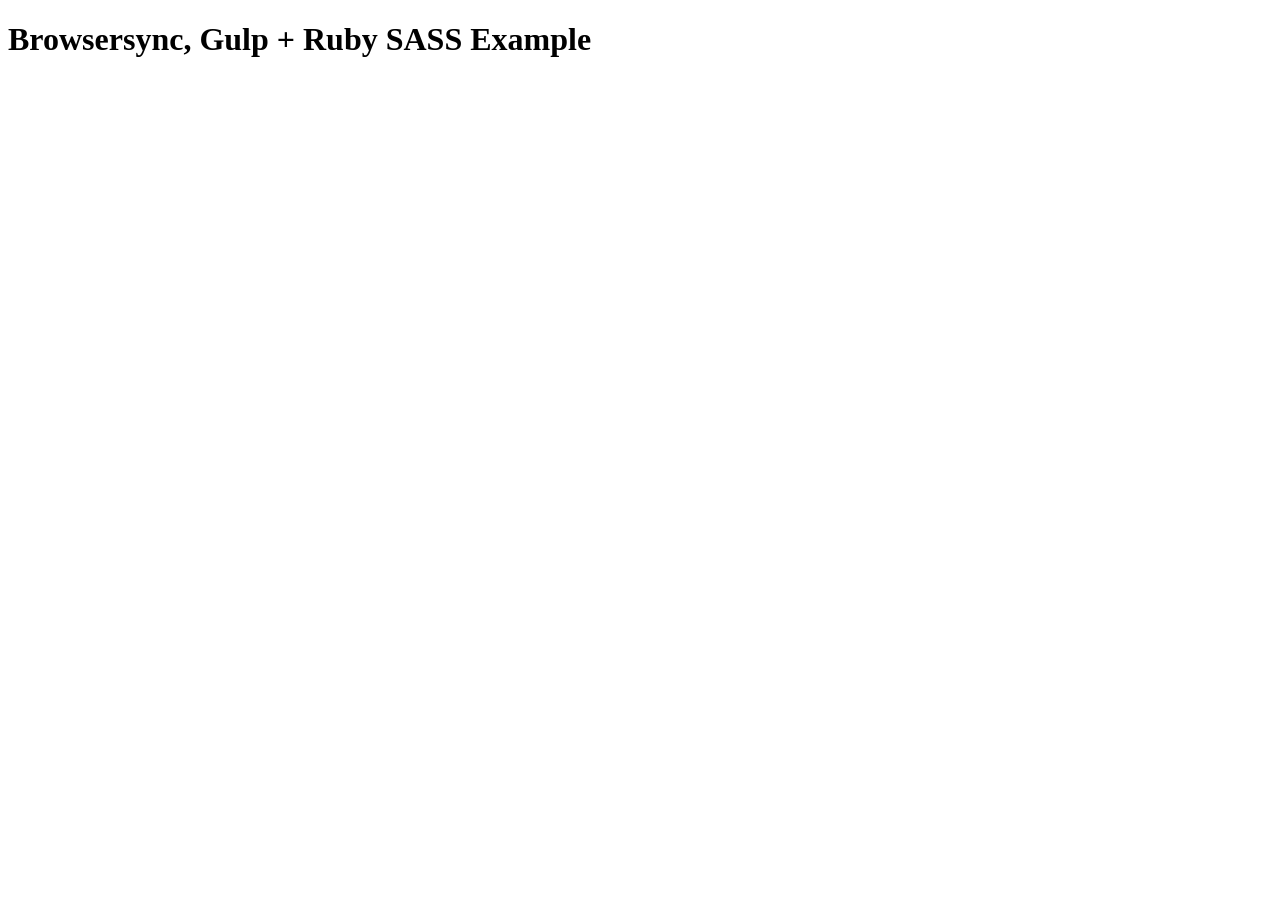
<file: kaicaibao1-master/foodChange/node_modules/bs-recipes/recipes/gulp.ruby.sass/app/index.html>
<!doctype html>
<html lang="en-US">
<head>
    <meta charset="UTF-8">
    <title>Browsersync, Gulp + Ruby SASS Example</title>
    <link rel='stylesheet' href='css/main.css'>
</head>
<body>
    <h1>Browsersync, Gulp + Ruby SASS Example</h1>
</body>
</html>
</file>
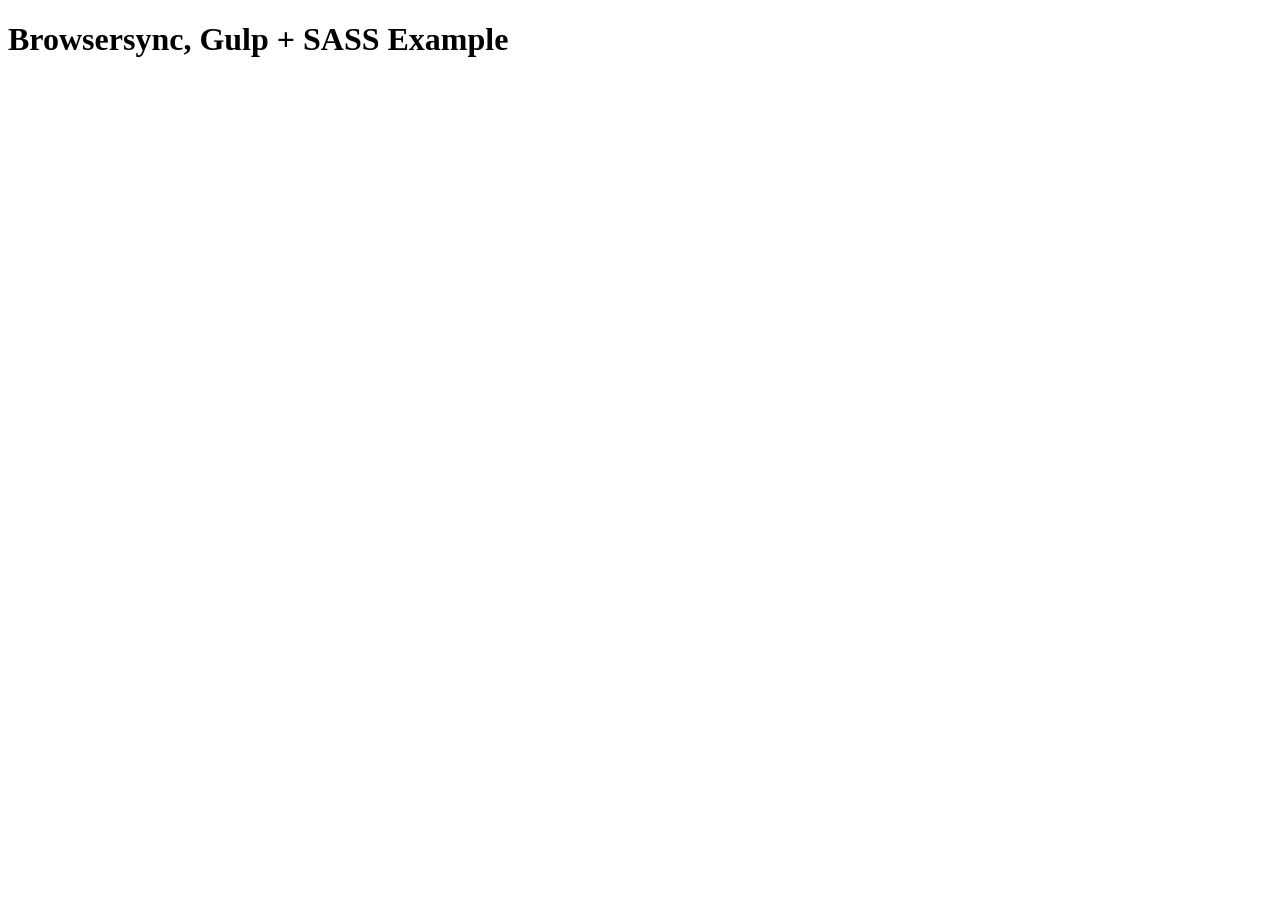
<file: kaicaibao1-master/foodChange/node_modules/bs-recipes/recipes/gulp.sass/app/index.html>
<!doctype html>
<html lang="en-US">
<head>
    <meta charset="UTF-8">
    <title>Browsersync, Gulp + SASS Example</title>
    <link rel='stylesheet' href='css/main.css'>
</head>
<body>
    <h1>Browsersync, Gulp + SASS Example</h1>
</body>
</html>
</file>
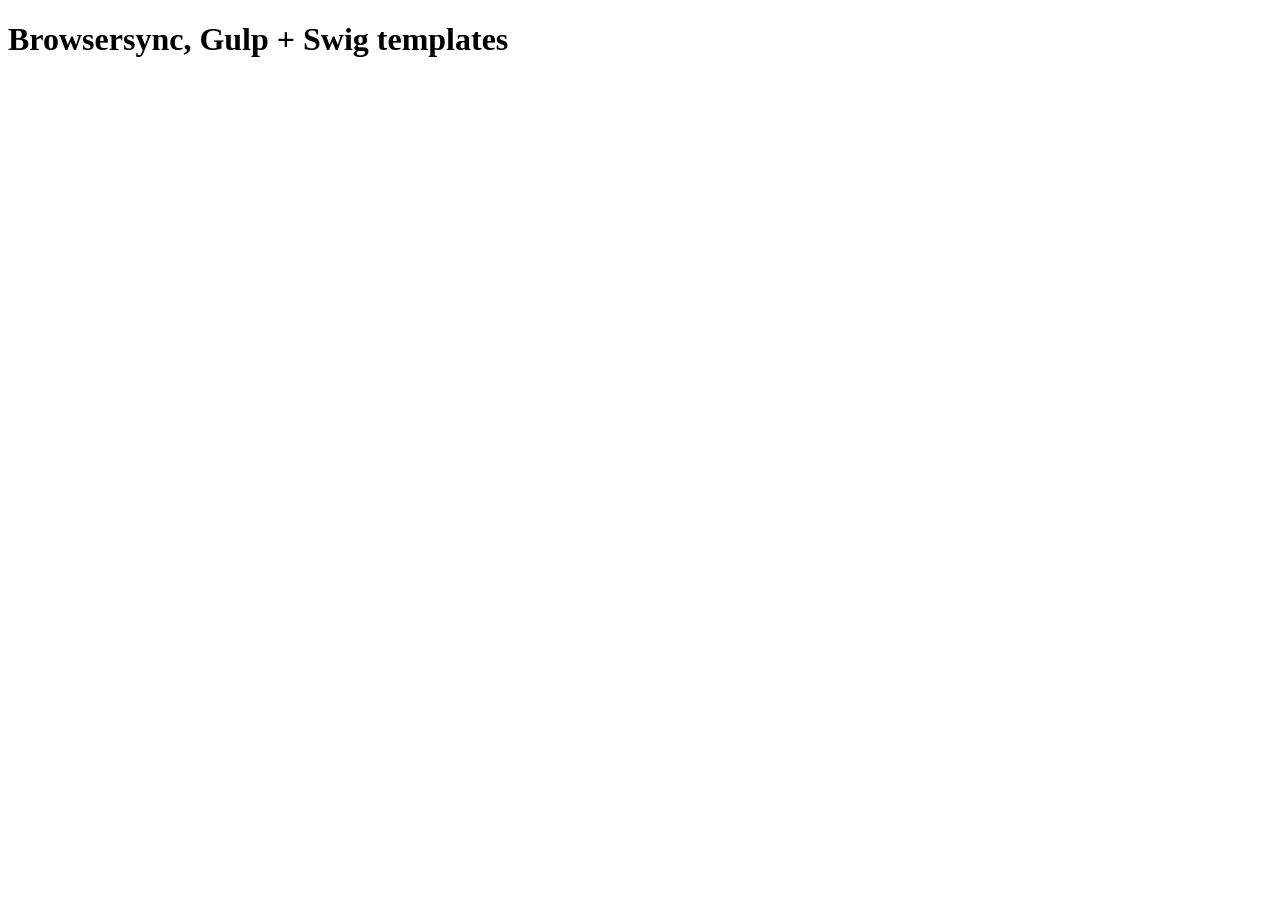
<file: kaicaibao1-master/foodChange/node_modules/bs-recipes/recipes/gulp.swig/app/index.html>
<!doctype html>
<html lang="en-US">
<head>
    <meta charset="UTF-8">
    <title>Browsersync, Gulp + Swig templates</title>
    <link rel='stylesheet' href='css/main.css'>
</head>
<body>
    <h1>Browsersync, Gulp + Swig templates</h1>
</body>
</html>
</file>
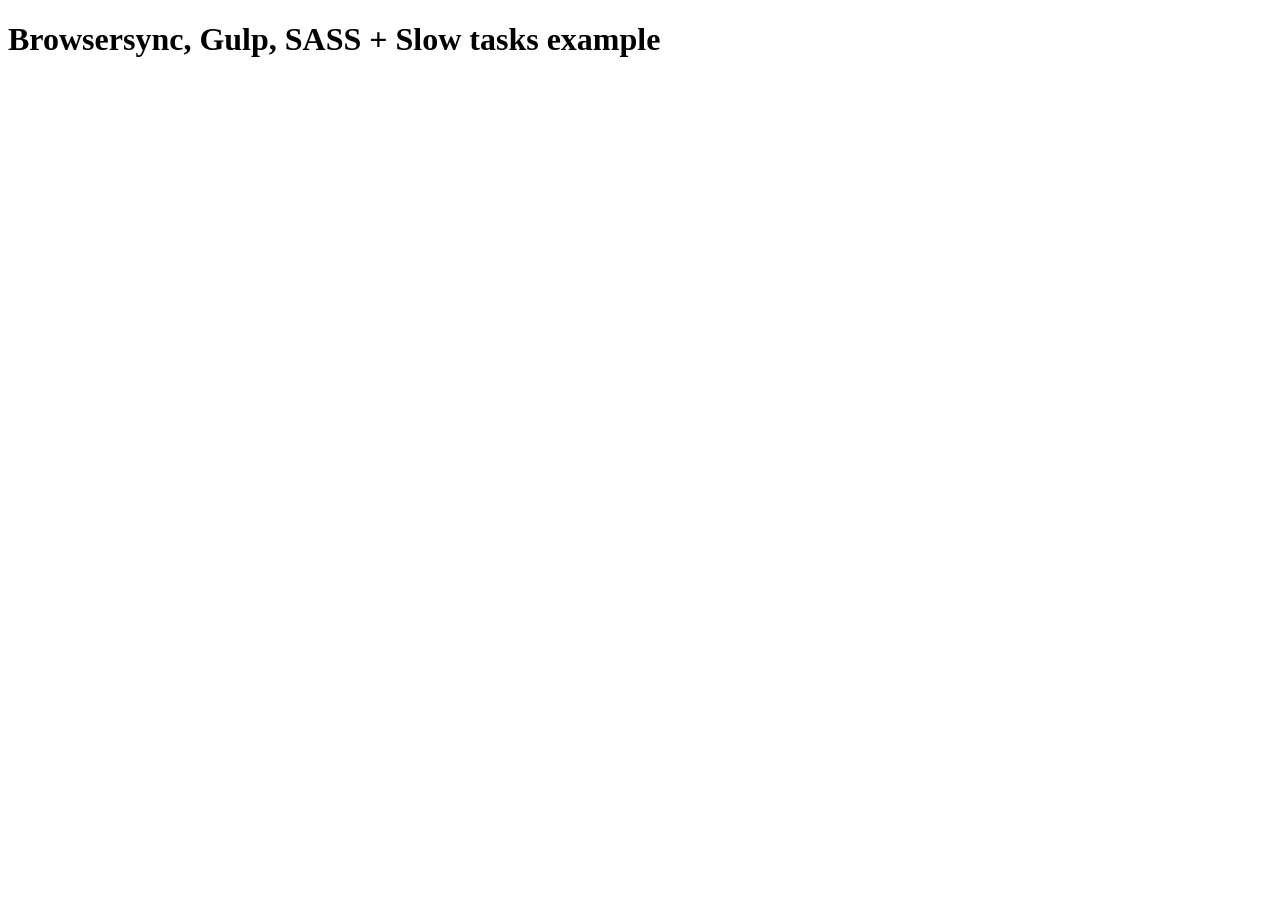
<file: kaicaibao1-master/foodChange/node_modules/bs-recipes/recipes/gulp.task.sequence/app/index.html>
<!doctype html>
<html lang="en-US">
<head>
    <meta charset="UTF-8">
    <title>Browsersync, Gulp, SASS + Slow tasks example</title>
    <link rel='stylesheet' href='css/main.css'>
</head>
<body>
    <h1>Browsersync, Gulp, SASS + Slow tasks example</h1>
</body>
</html>
</file>
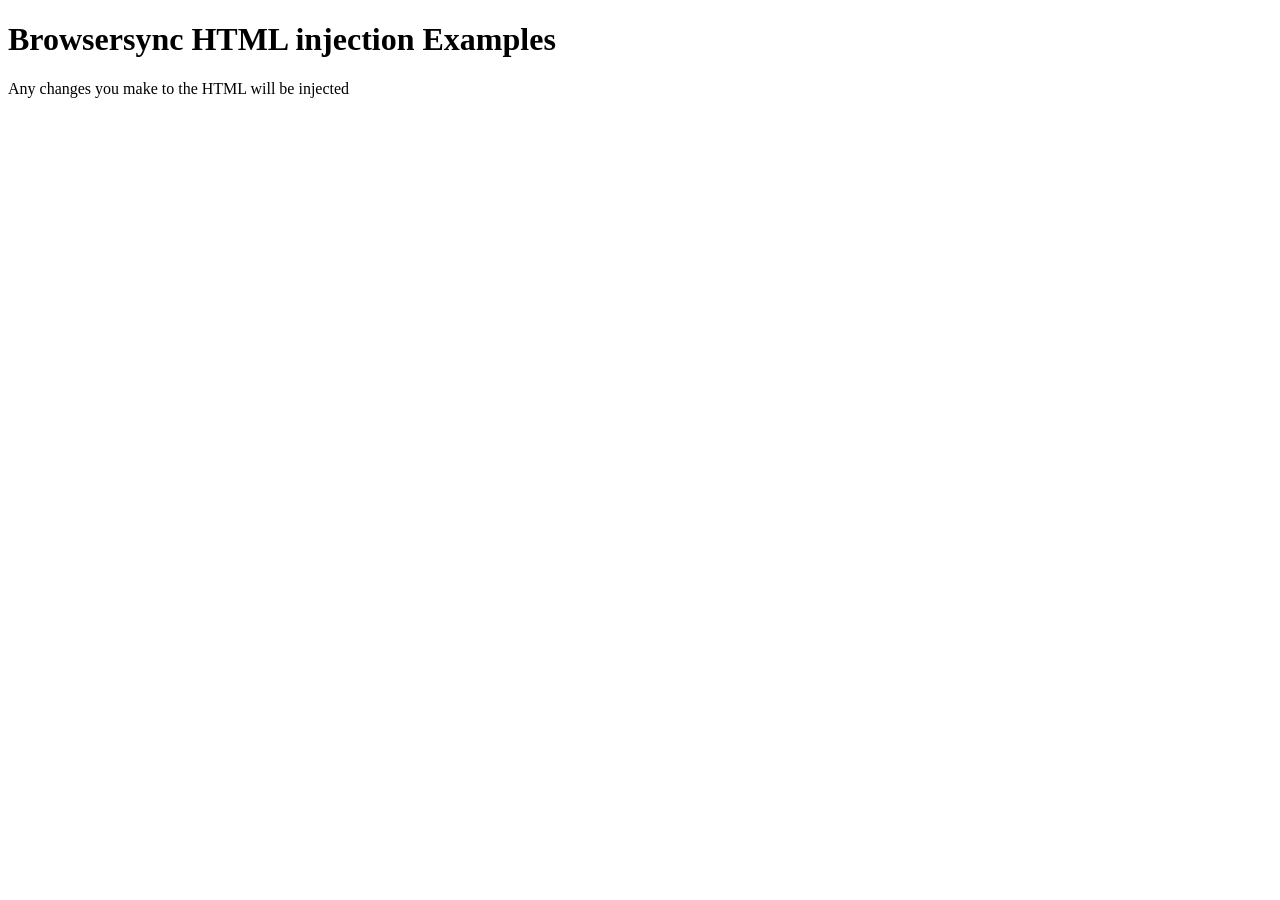
<file: kaicaibao1-master/foodChange/node_modules/bs-recipes/recipes/html.injection/app/index.html>
<!doctype html>
<html lang="en-US">
<head>
    <meta charset="UTF-8">
    <title>Browsersync Server Example</title>
    <link rel='stylesheet' href='css/main.css'>
</head>
<body>

<header>
    <h1>Browsersync HTML injection Examples</h1>
    <p>Any changes you make to the HTML will be injected</p>
</header>

</body>
</html>
</file>
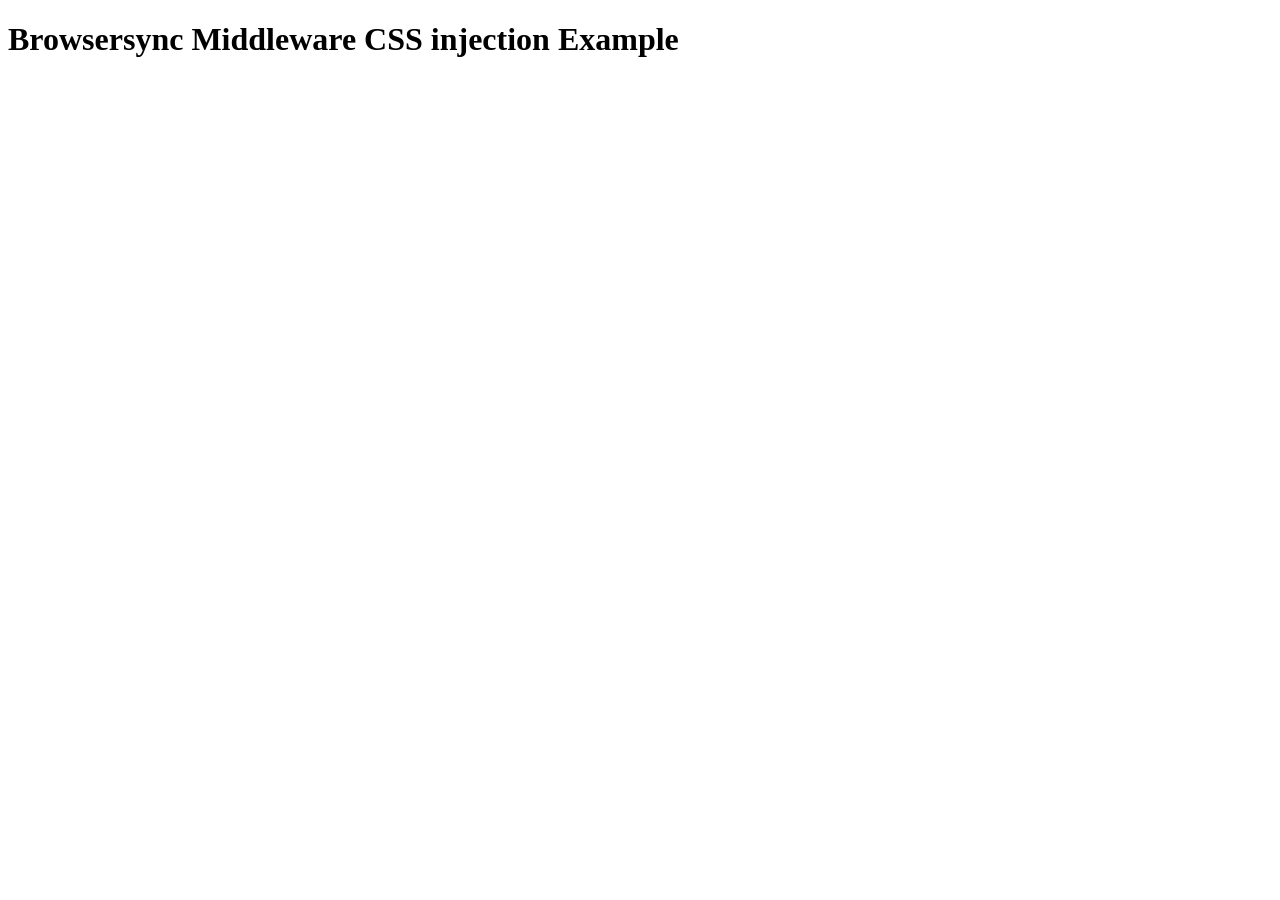
<file: kaicaibao1-master/foodChange/node_modules/bs-recipes/recipes/middleware.css.injection/app/index.html>
<!doctype html>
<html lang="en-US">
<head>
    <meta charset="UTF-8">
    <title>Browsersync Server Example</title>
    <link rel='stylesheet' href='css/main.less'>
</head>
<body>
    <h1>Browsersync Middleware CSS injection Example</h1>
</body>
</html>
</file>
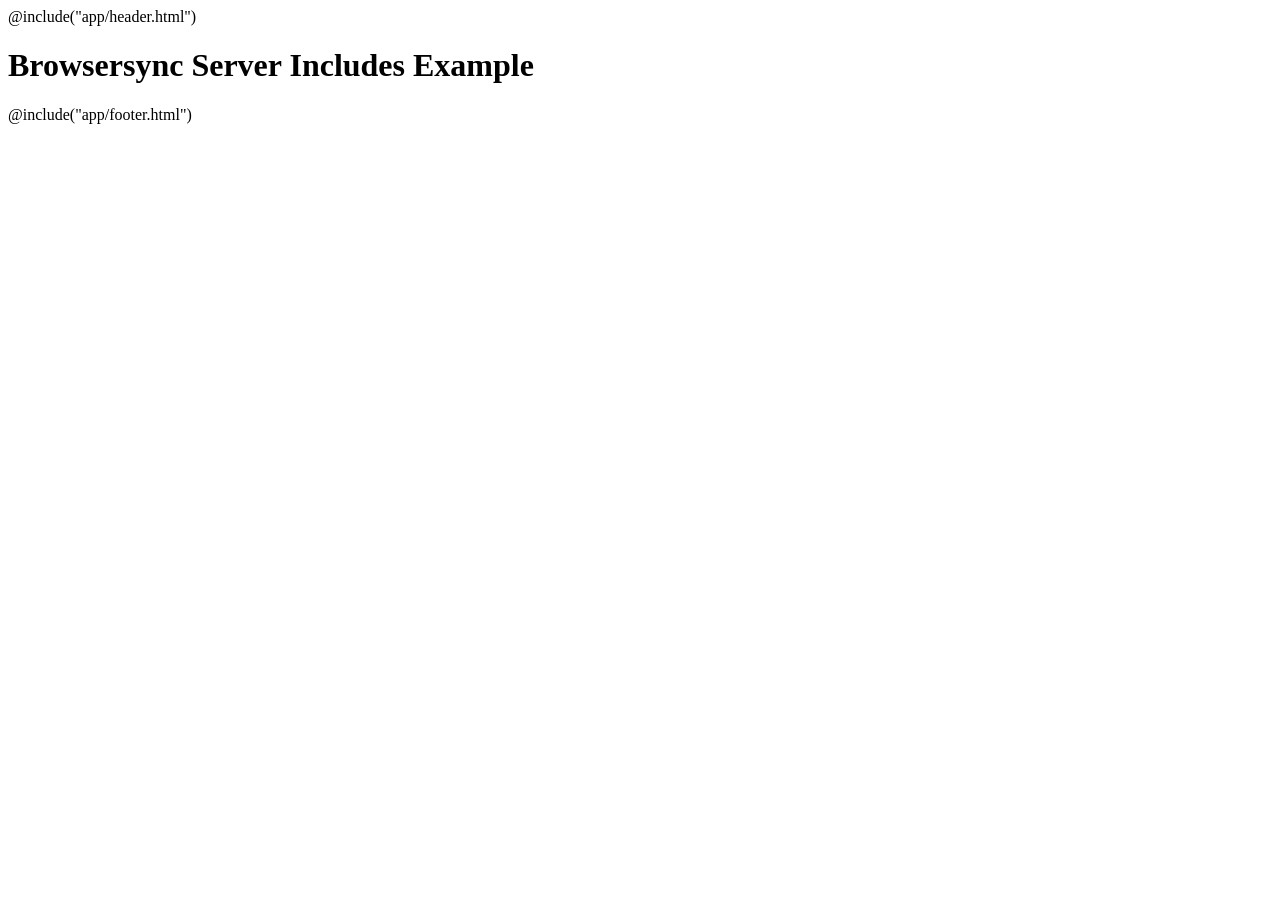
<file: kaicaibao1-master/foodChange/node_modules/bs-recipes/recipes/server.includes/app/index.html>
<!doctype html>
<html lang="en-US">
<head>
    <meta charset="UTF-8">
    <title>Browsersync Server Includes Example</title>
    <link rel='stylesheet' href='css/main.css'>
</head>
<body>
    @include("app/header.html")
    <h1>Browsersync Server Includes Example</h1>
    @include("app/footer.html")
</body>
</html>
</file>
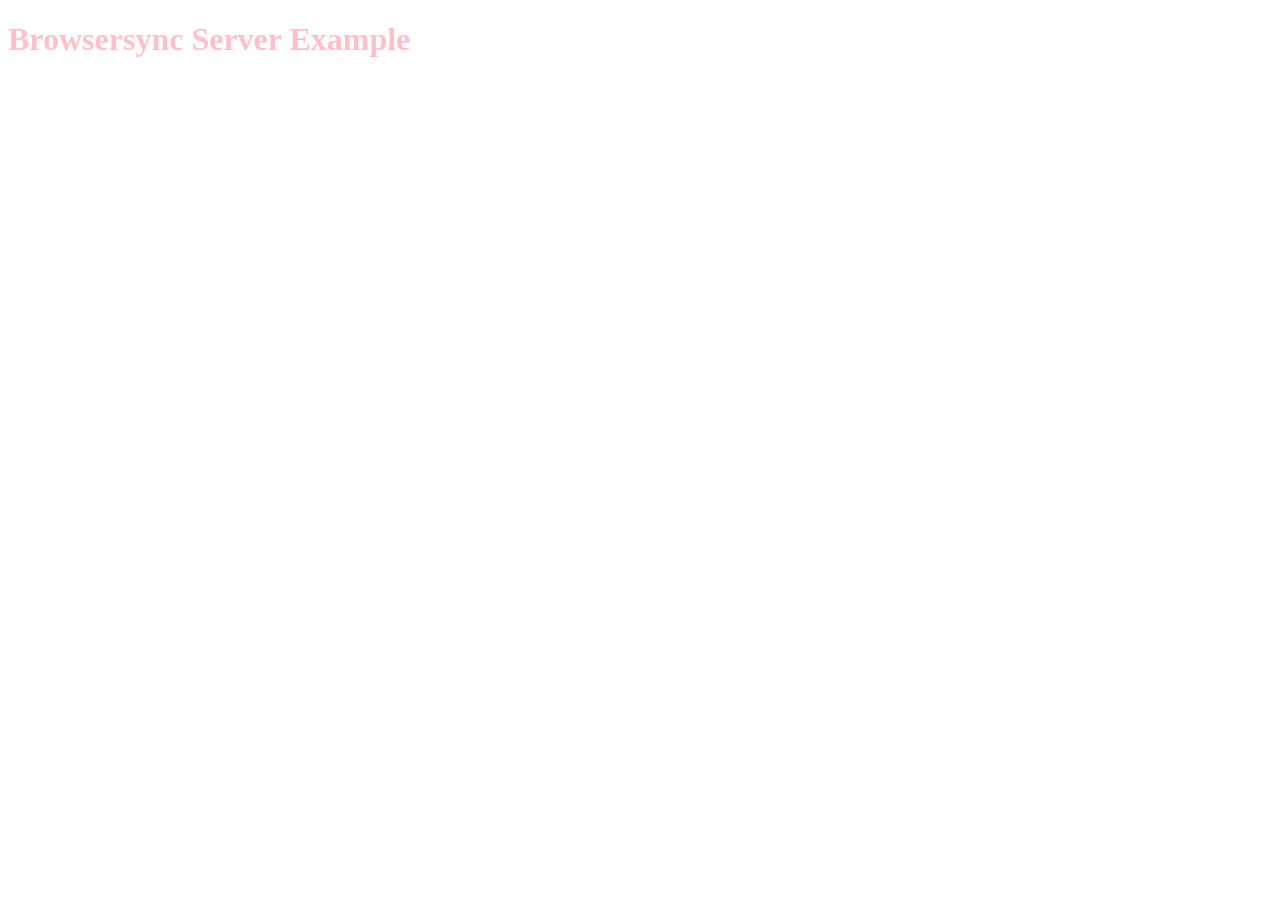
<file: kaicaibao1-master/foodChange/node_modules/bs-recipes/recipes/server.middleware/app/index.html>
<!doctype html>
<html lang="en-US">
<head>
    <meta charset="UTF-8">
    <title>Browsersync Server Example</title>
    <link rel='stylesheet' href='css/main.css'>
</head>
<body>
    <h1>Browsersync Server Example</h1>
</body>
</html>
</file>
<file: kaicaibao1-master/foodChange/node_modules/bs-recipes/recipes/gulp.ruby.sass/app/css/main.css>
body {
  background: white; }



/*# sourceMappingURL=main.css.map */
</file>
<file: kaicaibao1-master/foodChange/node_modules/bs-recipes/recipes/gulp.sass/app/css/main.css>
body {
  background: white; }
</file>
<file: kaicaibao1-master/foodChange/node_modules/bs-recipes/recipes/gulp.swig/app/css/main.css>
body {
  background: white; }
</file>
<file: kaicaibao1-master/foodChange/node_modules/bs-recipes/recipes/gulp.task.sequence/app/css/main.css>
body {
  background: white; }
</file>
<file: kaicaibao1-master/foodChange/node_modules/bs-recipes/recipes/html.injection/app/css/main.css>
body {
	background: white;
	color: black;
}

p.lede {
	font-size: 2em;
}
</file>
<file: kaicaibao1-master/foodChange/node_modules/bs-recipes/recipes/server.includes/app/css/main.css>
body {
	background: white;
	color: black;
}
</file>
<file: kaicaibao1-master/foodChange/node_modules/bs-recipes/recipes/server.middleware/app/css/main.css>
body {
	background: white;
	color: pink;
}
</file>
